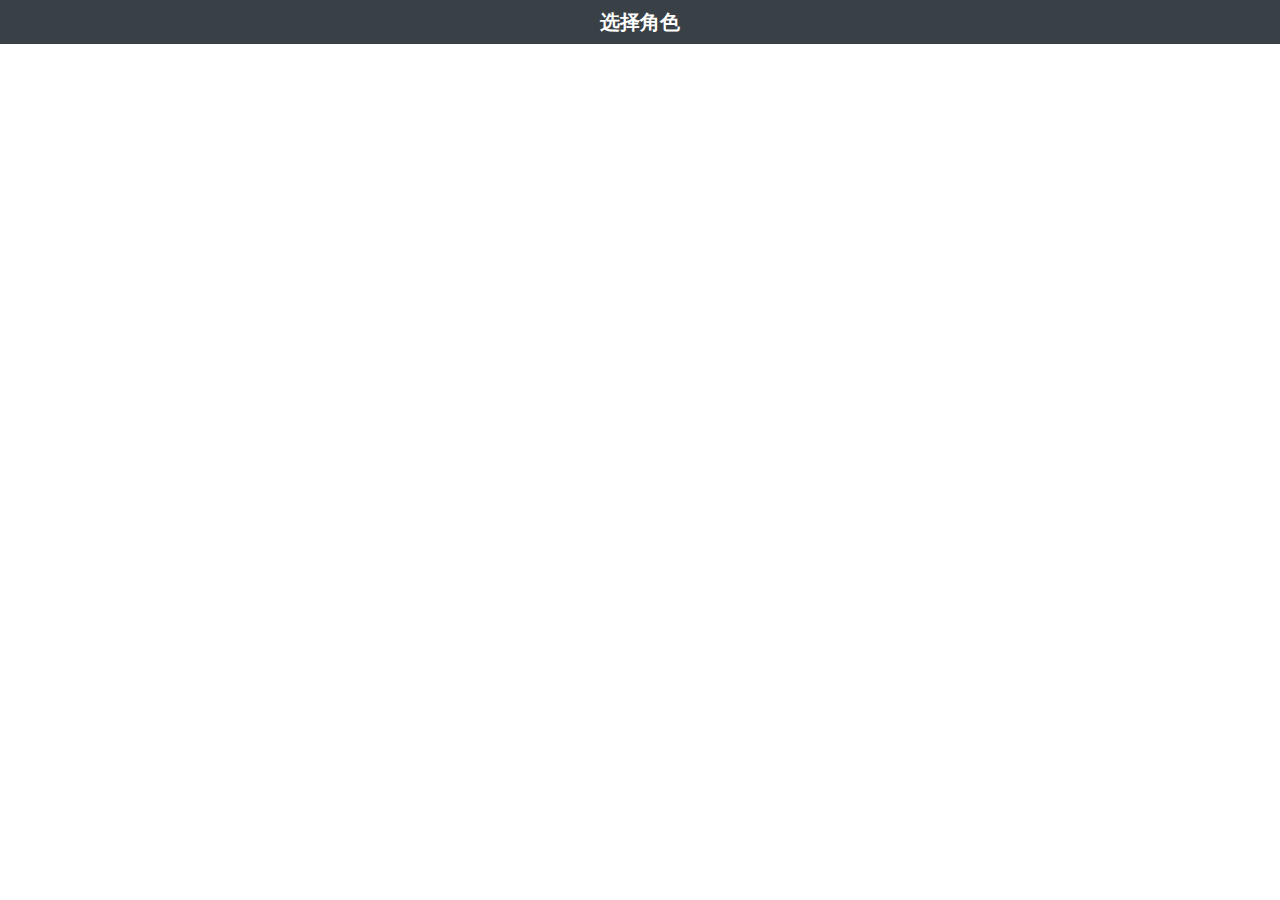
<file: widget/index.html>
<!doctype html>
<html>
<head>
    <meta charset="utf-8">
    <meta name="viewport" content="maximum-scale=1.0,minimum-scale=1.0,user-scalable=0,width=device-width,initial-scale=1.0"/>
    <meta name="format-detection" content="telephone=no,email=no,date=no,address=no">
    <title>Hello APP</title>
    <link rel="stylesheet" type="text/css" href="./css/api.css" />
    <link rel="stylesheet" type="text/css" href="./css/header.css">
    <style type="text/css">
    html,body{
        height: 100%;
    }
    #main{
        -webkit-box-flex: 1; 
        -webkit-flex: 1;
        flex: 1;
        background: url('image/suoer_login_bg.jpg') center center/cover;
    }
    
    </style>
</head>
<body>
    <div id="wrap">
        <div id="header">
            <h1>选择角色</h1>
        </div>
        <div id="main">
                
        </div>
    </div>
</body>
<script type="text/javascript" src="./script/api.js"></script>
<script type="text/javascript">
    apiready = function(){
        var header = $api.byId('header');
        //适配iOS 7+，Android 4.4+状态栏
        $api.fixStatusBar(header);

        var headerPos = $api.offset(header);
        var main = $api.byId('main');
        var mainPos = $api.offset(main);

        api.openWin({
            name:'selectEquipment',
            url:'html/equipment/selectEquipment/selectEquipment.html'
        })
        // api.openFrame({
        //     name: 'selectRole',
        //     url: 'html/selectRole/selectRole.html',
        //     bounces: true,
        //     rect: {
        //         x: 0,
        //         y: headerPos.h,
        //         w: 'auto',
        //         h: mainPos.h
        //     }
        // });
    };
</script>
</html>
</file>
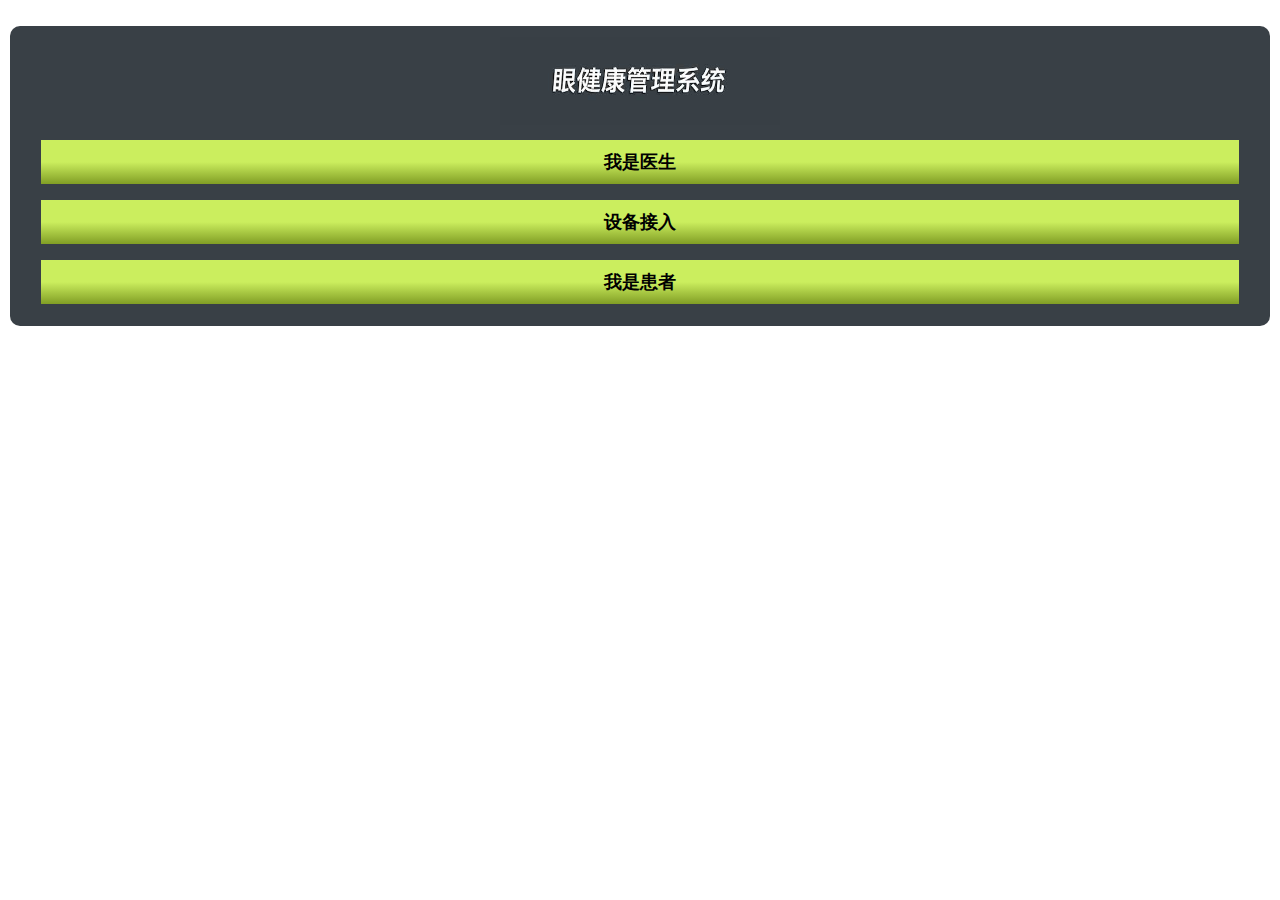
<file: widget/html/selectRole/selectRole.html>
<!DOCTYPE html>
<html lang="en">

<head>
    <meta charset="utf-8">
    <meta name="viewport" content="maximum-scale=1.0,minimum-scale=1.0,user-scalable=0,width=device-width,initial-scale=1.0" />
    <meta name="format-detection" content="telephone=no,email=no,date=no,address=no">
    <title>选择角色</title>
    <link rel="stylesheet" type="text/css" href="../../css/api.css" />
    <link rel="stylesheet" type="text/css" href="../../css/style.css">
    <link rel="stylesheet" type="text/css" href="selectRole.css">
</head>

<body>
    <div class='container' id='app'> 
        <div class='mainBody'>
            <div class="mainMes">
                <div class='title flex-wrap flex-center'>
                    <img src='../../image/sysIcon.jpg'>
                </div> 
               <div class="selectRole">
                   <div class="flex-wrap flex-center role" @click='selectDoctor'>我是医生</div>
                   <div class="flex-wrap flex-center role" @click='selectQuipment'>设备接入</div>
                   <div class="flex-wrap flex-center role" @click='selectPatient'>我是患者</div>
               </div>
            </div>
        </div>
    </div>
</body>
</html>
<script type="text/javascript" src="../../script/api.js"></script>
<script type="text/javascript" src="../../script/vue.min.js"></script>
<script type="text/javascript">
apiready = function() {
    var header = $api.byId('app');
        //适配iOS 7+，Android 4.4+状态栏
        $api.fixStatusBar(header);

        new Vue({
            el:'.container',
            methods:{
                selectDoctor(){
                    alert('我是医生');
                },
                selectQuipment(){
                    api.openWin({
                        name:'login',
                        url:'../equipment/login/login.html'
                    })
                },
                selectPatient(){
                    alert('我是患者')
                }
            }
        })
}
</script>
</file>
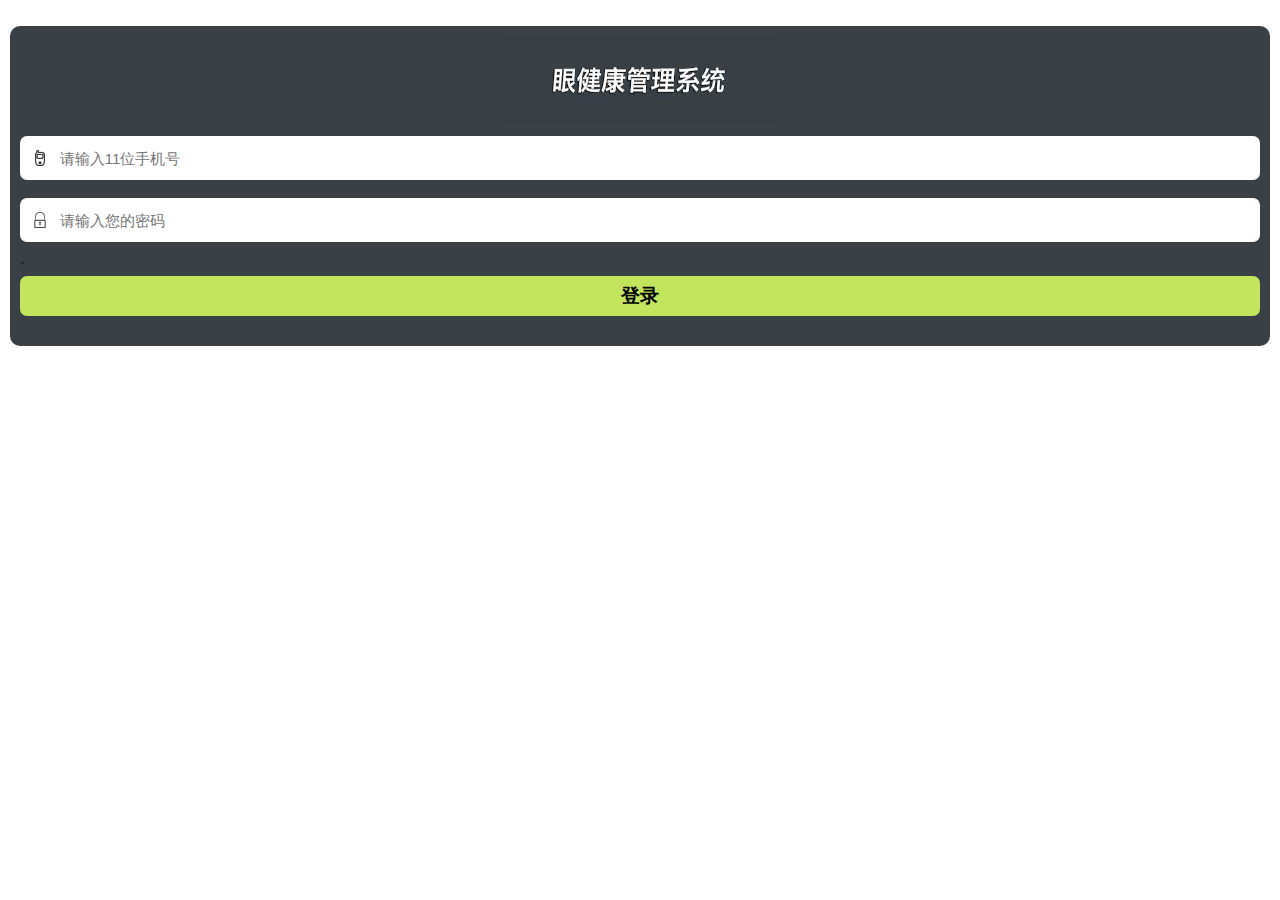
<file: widget/html/equipment/login/login.html>
<!DOCTYPE html>
<html lang="en">

<head>
    <meta charset="utf-8">
    <meta name="viewport" content="maximum-scale=1.0,minimum-scale=1.0,user-scalable=0,width=device-width,initial-scale=1.0" />
    <meta name="format-detection" content="telephone=no,email=no,date=no,address=no">
    <title>设备接入- 登录</title>
    <link rel="stylesheet" type="text/css" href="../../../css/api.css" />
    <link rel="stylesheet" type="text/css" href="../../../css/style.css">
    <link rel="stylesheet" type="text/css" href="../../../css/header.css">
    <link rel="stylesheet" type="text/css" href="login.css">
</head>

<body>
    <div id="wrap">
        <header-template :img-url='imgUrl' :show-back='showBack' :callback='callback' :title='title'></header-template>
        <div class="container">
            <div class='mainBody'>
                <div class="mainMes">
                    <div class='title flex-wrap flex-center'>
                        <img src='../../../image/sysIcon.jpg'>
                    </div>
                    <div class='phoneLogin'>
                        <div class='phoneNumber flex-wrap flex-spaceBetween'>
                            <div class='flex-wrap flex-center'>
                                <img src='../../../image/quipment/login/phone.png'>
                            </div>
                            <input placeholder='请输入11位手机号' type='number' value="" maxlength='11'>
                        </div>
                        <div class='password flex-wrap flex-spaceBetween'>
                            <div class='flex-wrap flex-center'>
                                <img src='../../../image/quipment/login/password.png'>
                            </div>
                            <input placeholder='请输入您的密码' value='' type='password' password maxlength='6'></input>
                        </div>
                    </div>`
                    <div class='loginBtn flex-wrap flex-center' @click='login'>登录</div>
                </div>
            </div>
        </div>
    </div>
</body>

</html>
<script type="text/javascript" src="../../../script/api.js"></script>
<script type="text/javascript" src="../../../script/vue.min.js"></script>
<script type="text/javascript" src="login.js"></script>
<script type="text/javascript" src="../../../script/headerTemplate.js"></script>
</file>
<file: widget/css/api.css>
html{
	font-family: sans-serif;
}
html,body,header,section,footer,div,ul,ol,li,img,a,span,em,del,legend,center,strong,var,fieldset,form,label,dl,dt,dd,cite,input,hr,time,mark,code,figcaption,figure,textarea,h1,h2,h3,h4,h5,h6,p{
	margin:0;
	border:0;
	padding:0;
	font-style:normal;
	box-sizing: border-box;
}
html,body {
	-webkit-touch-callout:none;
	-webkit-text-size-adjust:none;
	-webkit-tap-highlight-color:rgba(0, 0, 0, 0);
	-webkit-user-select:none;
	/* background-color: #fff; */
}
nav,article,aside,details,main,header,footer,section,fieldset,figcaption,figure{
	display: block;
}
img,a,button,em,del,strong,var,label,cite,small,time,mark,code,textarea{
	display:inline-block;
}
header,section,footer {
	position:relative;
}
ol,ul{
	list-style:none;
}
input,button,textarea {
	border:0;
	margin:0;
	padding:0;
	font-size:1em;
	line-height:1em;
	/*-webkit-appearance:none;*/
	background-color:rgba(0, 0, 0, 0);
}
span{
	display:inline-block;
}
a:active, a:hover {
  outline: 0;
}
a, a:visited{
	text-decoration:none;
}

label, .wordWrap{
    word-wrap: break-word;
    word-break: break-all;
}
table {
  border-collapse: collapse;
  border-spacing: 0;
}
td,th {
  padding: 0;
}
.clearfix:after{
	content: ' ';
	display: block;
	clear: both;
	visibility:hidden;
	line-height: 0;
	height:0;
}
.loading_more{
	display: block;
	height: 1.5em;
	width: 100%;
}
.loading_more:before {
	display: inline-block; vertical-align: text-bottom;
	content: ' '; height: 16px; width: 16px; margin-right: 6px;
	background: url(../image/loading_more.gif) no-repeat center;
	-webkit-background-size: contain;
	background-size: contain;
} 
.loading_more:after {
	content: '加载更多';	
}
</file>
<file: widget/css/header.css>
#wrap{height:100%;display:-webkit-box;display:-webkit-flex;display:flex;-webkit-box-orient:vertical;-webkit-flex-flow:column;flex-flow:column}#header{position:relative;text-align:center;background-color:#394046;color:#fff;width:100%}#header h1{font-size:20px;height:44px;line-height:44px;margin:0;color:#fff}#header .back{position:absolute;left:0;width:80px;height:44px;padding:0 10px;justify-content:flex-start}#header .back img{width:8px;transform:rotate(180deg)}
</file>
<file: widget/css/style.css>
html,body {  font-size:14px; height:100%;  }
.hover{ opacity: .8; }

.flex-wrap{ display: -webkit-box;	display: -webkit-flex;	display: flex; }
.flex-con{     -webkit-box-flex: 1;     -webkit-flex: 1;    flex: 1;}
.flex-vertical{ -webkit-box-orient: vertical;-webkit-flex-flow: column;flex-flow: column;}

.border-t,
.border-b{ position:relative;  }
.border-t:before,
.border-b:after{     content: '';     position: absolute;     left: 0;  top:0;     background: #ddd;   right:0;    height: 1px;     -webkit-transform: scaleY(0.5);             transform: scaleY(0.5);     -webkit-transform-origin: 0 0;             transform-origin: 0 0; }
.border-b:after{ top:auto; bottom:0;  }

#wrap{ height: 100%; }

.flex-spaceBetween{
	justify-content: space-between;
}

.flex-center{
	align-items: center;
	justify-content: center;
}

.flex-columnCenter{
	flex-direction: column;
	justify-content: center;
}
</file>
<file: widget/html/selectRole/selectRole.css>
.mainBody{
  padding:26px 10px 0;
}
.mainMes{
  width:100%;
  height:300px;
  background:#394046;
  border-radius: 10px;
  padding:0 10px;
}
.title{
  height:110px;
}
.title img{
  width:280px;
  height:88px;
}

.selectRole{
  padding: 4px 21px 0;
}

.selectRole .role{
  height: 44px;
  margin-bottom: 16px;
  font-size: 18px;
  font-weight: bold;
  background: linear-gradient(#cbee5e 50%,#819e25)
}
</file>
<file: widget/html/equipment/login/login.css>
.container{-webkit-box-flex:1;-webkit-flex:1;flex:1;background:url(../../../image/suoer_login_bg.jpg) center center/cover}.mainBody{padding:26px 10px 0}.mainMes{width:100%;height:320px;background:#394046;border-radius:10px;padding:0 10px}.title{height:110px}.title img{width:280px;height:88px}.password,.phoneNumber{height:44px;background:#fff;border-radius:7px;margin-bottom:18px}.password div.flex-center,.phoneNumber div.flex-center{width:41px;height:100%}.password img,.phoneNumber img{width:18px}.password input,.phoneNumber input{width:100%;height:100%;font-size:15px}.loginBtn{height:40px;background:#c3e55d;color:#000;font-size:19px;font-weight:700;border-radius:7px}
</file>
